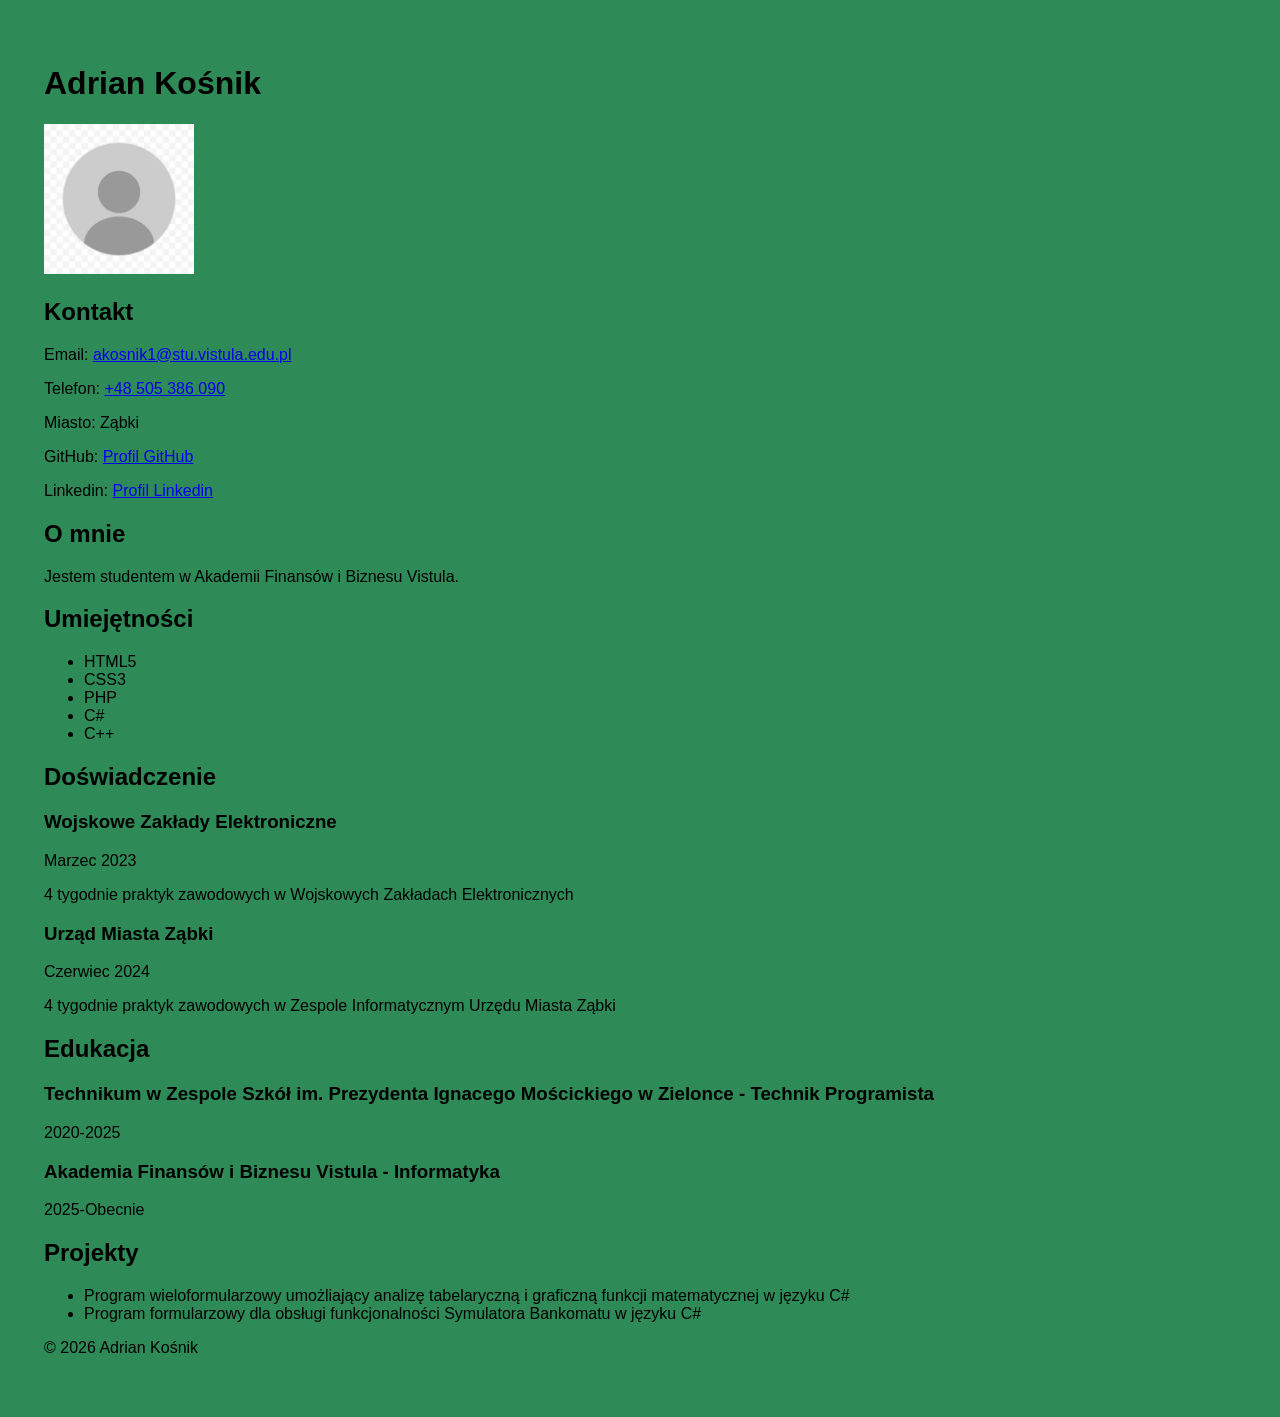
<file: zad2_css/index.html>
<!DOCTYPE html>
<html lang="pl">
<head>
    <meta charset="UTF-8">
    <meta name="viewport" content="width=device-width, initial-scale=1.0">
    <title>Adrian Kośnik - CV</title>
    <link rel="stylesheet" href="styles.css">
</head>
<body>

<header>
    <h1>Adrian Kośnik</h1>
    <img src="ZdjecieDowod.png" alt="Zdjęcie Adriana Kośnika" width="150">
</header>

<main>

    <section>
        <h2>Kontakt</h2>
        <p>Email: <a href="mailto:akosnik1@stu.vistula.edu.pl">akosnik1@stu.vistula.edu.pl</a></p>
        <p>Telefon: <a href="tel:+48505386090">+48 505 386 090</a></p>
        <p>Miasto: Ząbki</p>
        <p>
            GitHub: 
            <a href="https://github.com/75396" target="_blank" rel="noopener noreferrer">Profil GitHub</a>
        </p>
        <p>
            Linkedin: 
            <a href="https://linkedin.com/" target="_blank" rel="noopener noreferrer">Profil Linkedin</a>
        </p>
    </section>

    <section>
        <h2>O mnie</h2>
        <p>Jestem studentem w Akademii Finansów i Biznesu Vistula.</p>
    </section>

    <section>
        <h2>Umiejętności</h2>
        <ul>
            <li>HTML5</li>
            <li>CSS3</li>
            <li>PHP</li>
            <li>C#</li>
            <li>C++</li>
        </ul>
    </section>

    <section>
        <h2>Doświadczenie</h2>

        <article>
            <h3>Wojskowe Zakłady Elektroniczne</h3>
            <p>Marzec 2023</p>
            <p>4 tygodnie praktyk zawodowych w Wojskowych Zakładach Elektronicznych</p>
        </article>

        <article>
            <h3>Urząd Miasta Ząbki</h3>
            <p>Czerwiec 2024</p>
            <p>4 tygodnie praktyk zawodowych w Zespole Informatycznym Urzędu Miasta Ząbki</p>
        </article>

    </section>

    <section>
        <h2>Edukacja</h2>
        
        <article>
            <h3>Technikum w Zespole Szkół im. Prezydenta Ignacego Mościckiego w Zielonce - Technik Programista</h3>
            <p>2020-2025</p>
        </article>

        <article>
            <h3>Akademia Finansów i Biznesu Vistula - Informatyka</h3>
            <p>2025-Obecnie</p>
        </article>
    </section>

    <section>
        <h2>Projekty</h2>
        <ul>
            <li>Program wieloformularzowy umożliający analizę tabelaryczną i graficzną funkcji matematycznej w języku C#</li>
            <li>Program formularzowy dla obsługi funkcjonalności Symulatora Bankomatu w języku C#</li>
        </ul>
    </section>

</main>

<footer>
    <p>&copy; 2026 Adrian Kośnik</p>
</footer>

</body>
</html>
</file>
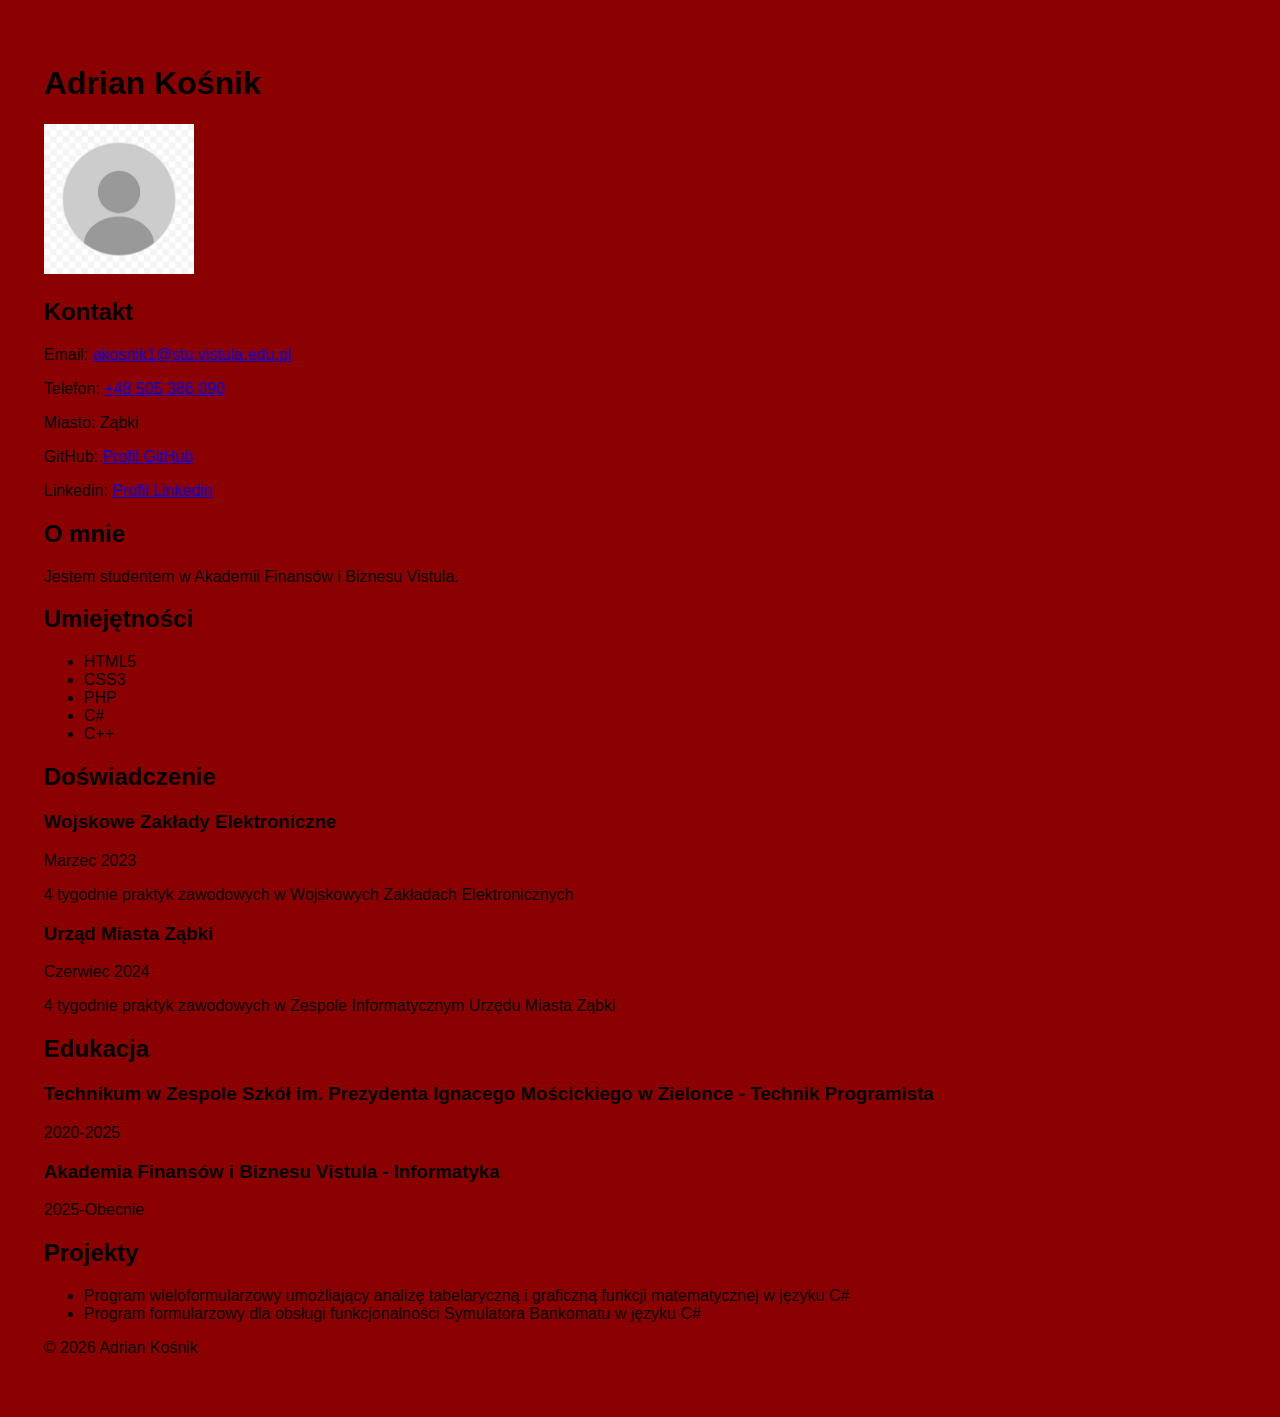
<file: zad3_motyw/index.html>
<!DOCTYPE html>
<html lang="pl">
<head>
    <meta charset="UTF-8">
    <meta name="viewport" content="width=device-width, initial-scale=1.0">
    <title>Adrian Kośnik - CV</title>
    <link rel="stylesheet" href="red.css">
</head>
<body>

<header>
    <h1>Adrian Kośnik</h1>
    <img src="ZdjecieDowod.png" alt="Zdjęcie Adriana Kośnika" width="150">
</header>

<main>

    <section>
        <h2>Kontakt</h2>
        <p>Email: <a href="mailto:akosnik1@stu.vistula.edu.pl">akosnik1@stu.vistula.edu.pl</a></p>
        <p>Telefon: <a href="tel:+48505386090">+48 505 386 090</a></p>
        <p>Miasto: Ząbki</p>
        <p>
            GitHub: 
            <a href="https://github.com/75396" target="_blank" rel="noopener noreferrer">Profil GitHub</a>
        </p>
        <p>
            Linkedin: 
            <a href="https://linkedin.com/" target="_blank" rel="noopener noreferrer">Profil Linkedin</a>
        </p>
    </section>

    <section>
        <h2>O mnie</h2>
        <p>Jestem studentem w Akademii Finansów i Biznesu Vistula.</p>
    </section>

    <section>
        <h2>Umiejętności</h2>
        <ul>
            <li>HTML5</li>
            <li>CSS3</li>
            <li>PHP</li>
            <li>C#</li>
            <li>C++</li>
        </ul>
    </section>

    <section>
        <h2>Doświadczenie</h2>

        <article>
            <h3>Wojskowe Zakłady Elektroniczne</h3>
            <p>Marzec 2023</p>
            <p>4 tygodnie praktyk zawodowych w Wojskowych Zakładach Elektronicznych</p>
        </article>

        <article>
            <h3>Urząd Miasta Ząbki</h3>
            <p>Czerwiec 2024</p>
            <p>4 tygodnie praktyk zawodowych w Zespole Informatycznym Urzędu Miasta Ząbki</p>
        </article>

    </section>

    <section>
        <h2>Edukacja</h2>
        
        <article>
            <h3>Technikum w Zespole Szkół im. Prezydenta Ignacego Mościckiego w Zielonce - Technik Programista</h3>
            <p>2020-2025</p>
        </article>

        <article>
            <h3>Akademia Finansów i Biznesu Vistula - Informatyka</h3>
            <p>2025-Obecnie</p>
        </article>
    </section>

    <section>
        <h2>Projekty</h2>
        <ul>
            <li>Program wieloformularzowy umożliający analizę tabelaryczną i graficzną funkcji matematycznej w języku C#</li>
            <li>Program formularzowy dla obsługi funkcjonalności Symulatora Bankomatu w języku C#</li>
        </ul>
    </section>

</main>

<footer>
    <p>&copy; 2026 Adrian Kośnik</p>
</footer>

</body>
</html>
</file>
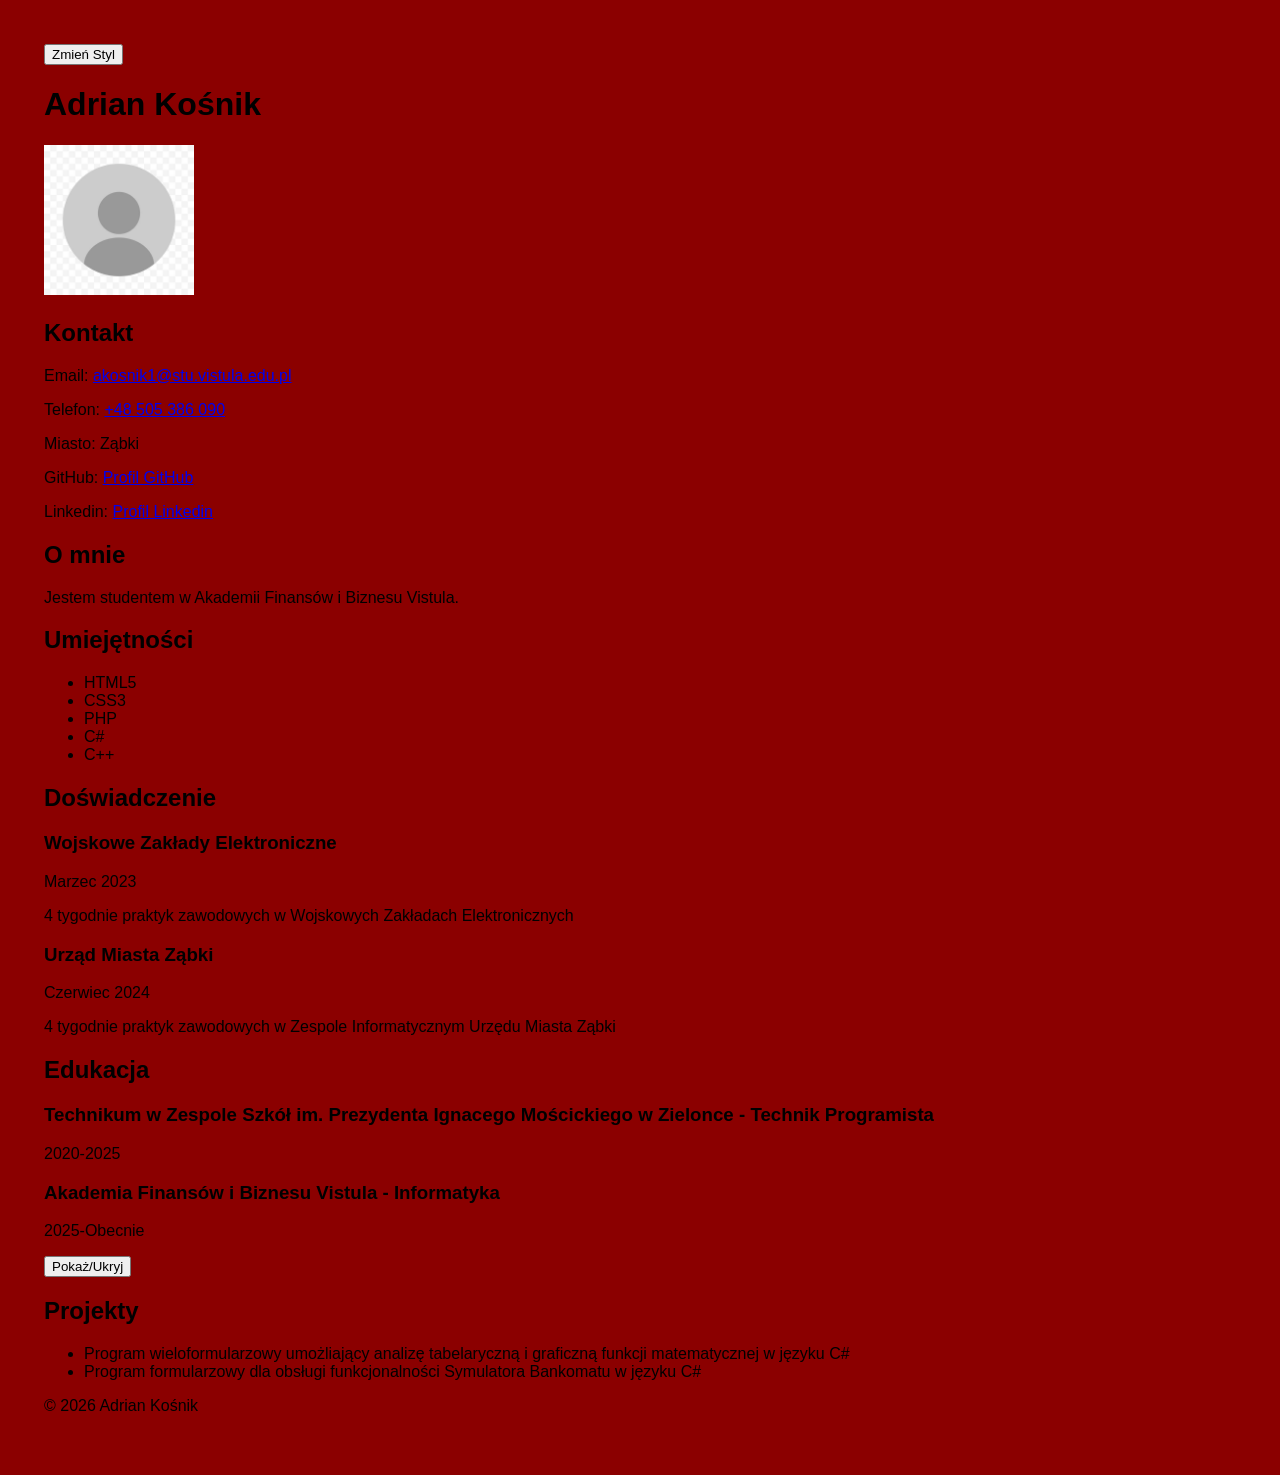
<file: zad4_javaScript/index.html>
<!DOCTYPE html>
<html lang="pl">
<head>
    <meta charset="UTF-8">
    <meta name="viewport" content="width=device-width, initial-scale=1.0">
    <title>Adrian Kośnik - CV</title>
    <link id="stylStrony" rel="stylesheet" href="red.css">
</head>
<body>

<button onclick="zmianaStylu()">Zmień Styl</button>
<header>
    <h1>Adrian Kośnik</h1>
    <img src="ZdjecieDowod.png" alt="Zdjęcie Adriana Kośnika" width="150">
</header>

<main>

    <section>
        <h2>Kontakt</h2>
        <p>Email: <a href="mailto:akosnik1@stu.vistula.edu.pl">akosnik1@stu.vistula.edu.pl</a></p>
        <p>Telefon: <a href="tel:+48505386090">+48 505 386 090</a></p>
        <p>Miasto: Ząbki</p>
        <p>
            GitHub: 
            <a href="https://github.com/75396" target="_blank" rel="noopener noreferrer">Profil GitHub</a>
        </p>
        <p>
            Linkedin: 
            <a href="https://linkedin.com/" target="_blank" rel="noopener noreferrer">Profil Linkedin</a>
        </p>
    </section>

    <section>
        <h2>O mnie</h2>
        <p>Jestem studentem w Akademii Finansów i Biznesu Vistula.</p>
    </section>

    <section>
        <h2>Umiejętności</h2>
        <ul>
            <li>HTML5</li>
            <li>CSS3</li>
            <li>PHP</li>
            <li>C#</li>
            <li>C++</li>
        </ul>
    </section>

    <section>
        <h2>Doświadczenie</h2>

        <article>
            <h3>Wojskowe Zakłady Elektroniczne</h3>
            <p>Marzec 2023</p>
            <p>4 tygodnie praktyk zawodowych w Wojskowych Zakładach Elektronicznych</p>
        </article>

        <article>
            <h3>Urząd Miasta Ząbki</h3>
            <p>Czerwiec 2024</p>
            <p>4 tygodnie praktyk zawodowych w Zespole Informatycznym Urzędu Miasta Ząbki</p>
        </article>

    </section>

    <section>
        <h2>Edukacja</h2>
        
        <article>
            <h3>Technikum w Zespole Szkół im. Prezydenta Ignacego Mościckiego w Zielonce - Technik Programista</h3>
            <p>2020-2025</p>
        </article>

        <article>
            <h3>Akademia Finansów i Biznesu Vistula - Informatyka</h3>
            <p>2025-Obecnie</p>
        </article>
    </section>
    <button onclick="ukryjProjekty()">Pokaż/Ukryj</button>
    <section id="projekty" display="block">
        <h2>Projekty</h2>
        <ul>
            <li>Program wieloformularzowy umożliający analizę tabelaryczną i graficzną funkcji matematycznej w języku C#</li>
            <li>Program formularzowy dla obsługi funkcjonalności Symulatora Bankomatu w języku C#</li>
        </ul>
    </section>

</main>

<footer>
    <p>&copy; 2026 Adrian Kośnik</p>
</footer>
<script src="script.js"></script>
</body>
</html>
</file>
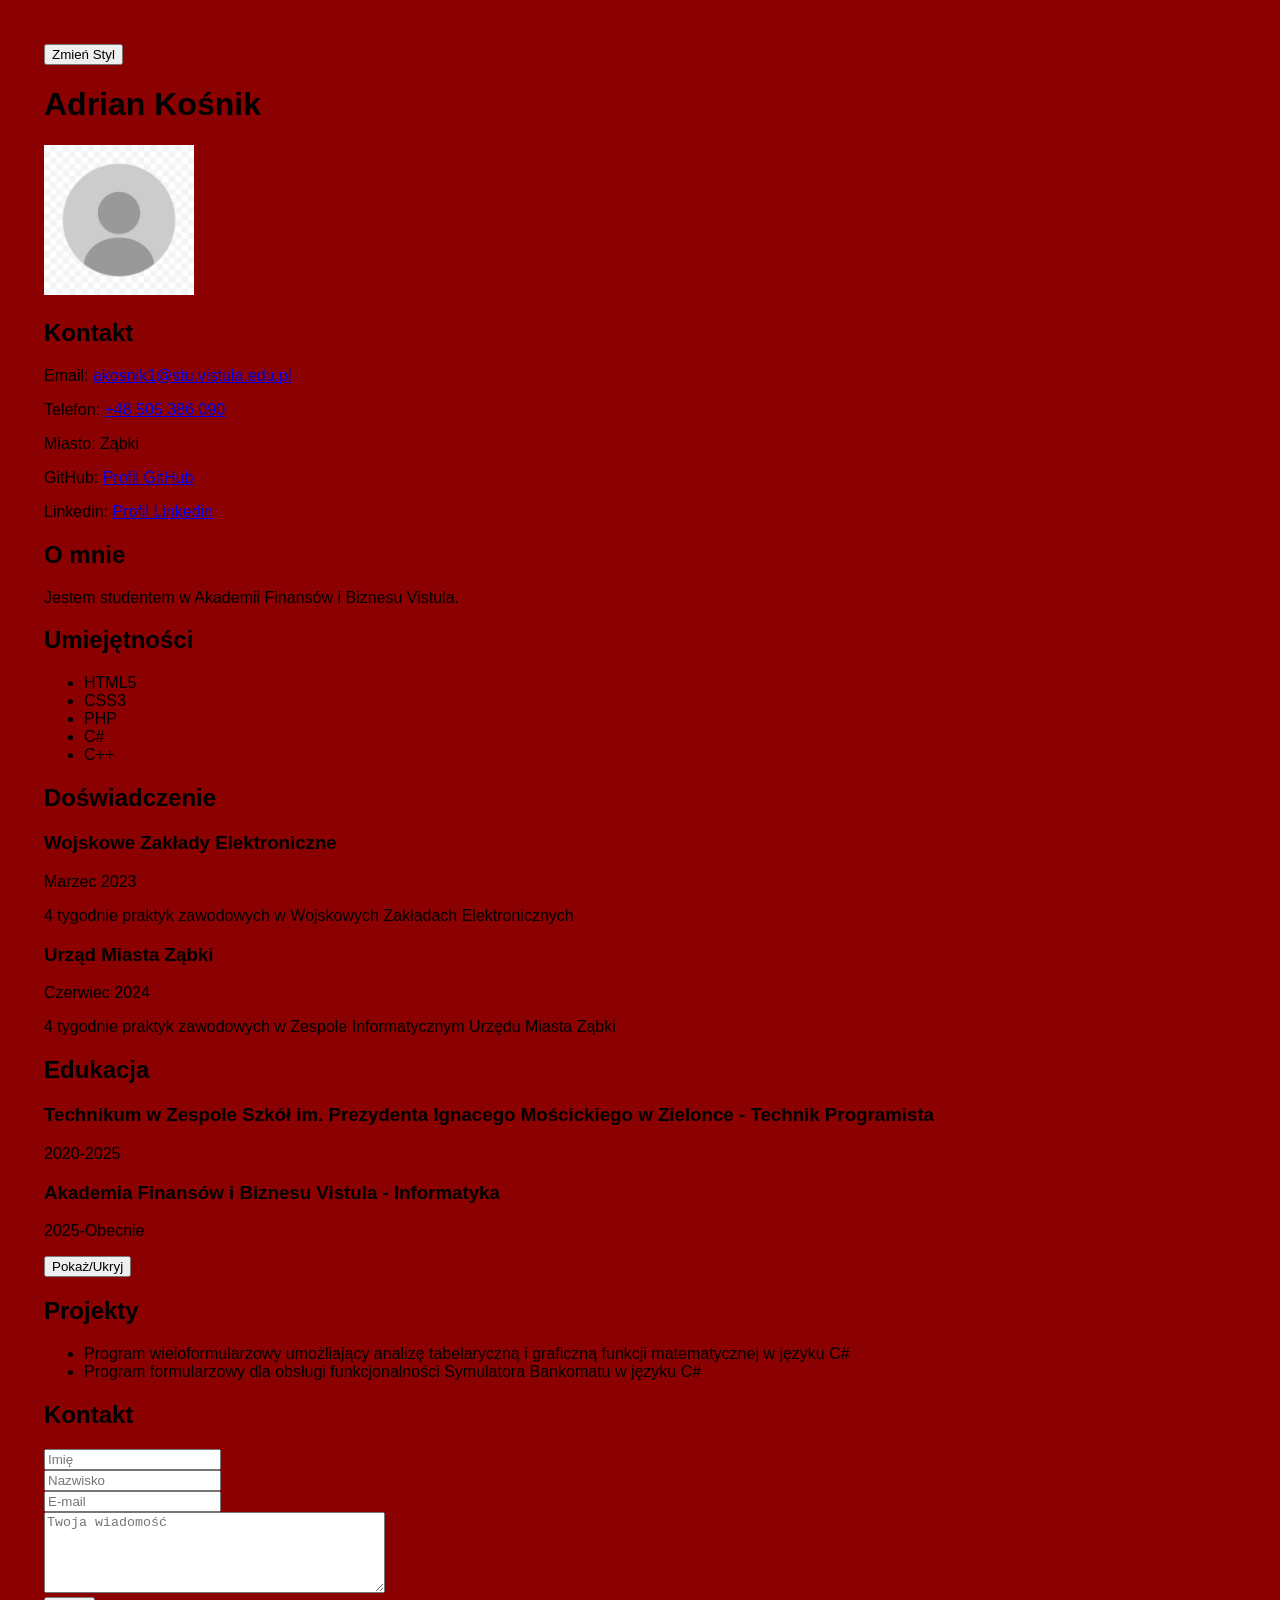
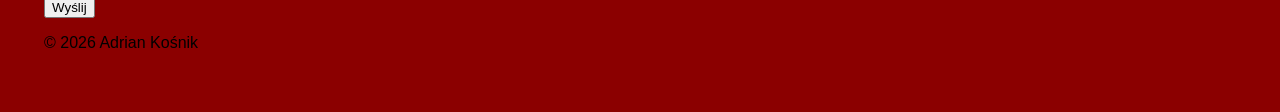
<file: zad5_formularz/index.html>
<!DOCTYPE html>
<html lang="pl">
<head>
    <meta charset="UTF-8">
    <meta name="viewport" content="width=device-width, initial-scale=1.0">
    <title>Adrian Kośnik - CV</title>
    <link id="stylStrony" rel="stylesheet" href="red.css">
</head>
<body>

<button onclick="zmianaStylu()">Zmień Styl</button>
<header>
    <h1>Adrian Kośnik</h1>
    <img src="ZdjecieDowod.png" alt="Zdjęcie Adriana Kośnika" width="150">
</header>

<main>

    <section>
        <h2>Kontakt</h2>
        <p>Email: <a href="mailto:akosnik1@stu.vistula.edu.pl">akosnik1@stu.vistula.edu.pl</a></p>
        <p>Telefon: <a href="tel:+48505386090">+48 505 386 090</a></p>
        <p>Miasto: Ząbki</p>
        <p>
            GitHub: 
            <a href="https://github.com/75396" target="_blank" rel="noopener noreferrer">Profil GitHub</a>
        </p>
        <p>
            Linkedin: 
            <a href="https://linkedin.com/" target="_blank" rel="noopener noreferrer">Profil Linkedin</a>
        </p>
    </section>

    <section>
        <h2>O mnie</h2>
        <p>Jestem studentem w Akademii Finansów i Biznesu Vistula.</p>
    </section>

    <section>
        <h2>Umiejętności</h2>
        <ul>
            <li>HTML5</li>
            <li>CSS3</li>
            <li>PHP</li>
            <li>C#</li>
            <li>C++</li>
        </ul>
    </section>

    <section>
        <h2>Doświadczenie</h2>

        <article>
            <h3>Wojskowe Zakłady Elektroniczne</h3>
            <p>Marzec 2023</p>
            <p>4 tygodnie praktyk zawodowych w Wojskowych Zakładach Elektronicznych</p>
        </article>

        <article>
            <h3>Urząd Miasta Ząbki</h3>
            <p>Czerwiec 2024</p>
            <p>4 tygodnie praktyk zawodowych w Zespole Informatycznym Urzędu Miasta Ząbki</p>
        </article>

    </section>

    <section>
        <h2>Edukacja</h2>
        
        <article>
            <h3>Technikum w Zespole Szkół im. Prezydenta Ignacego Mościckiego w Zielonce - Technik Programista</h3>
            <p>2020-2025</p>
        </article>

        <article>
            <h3>Akademia Finansów i Biznesu Vistula - Informatyka</h3>
            <p>2025-Obecnie</p>
        </article>
    </section>
    <button onclick="ukryjProjekty()">Pokaż/Ukryj</button>
    <section id="projekty" display="block">
        <h2>Projekty</h2>
        <ul>
            <li>Program wieloformularzowy umożliający analizę tabelaryczną i graficzną funkcji matematycznej w języku C#</li>
            <li>Program formularzowy dla obsługi funkcjonalności Symulatora Bankomatu w języku C#</li>
        </ul>
    </section>
    <section>
        <h2>Kontakt</h2>
        <input type="text" id="imie" placeholder="Imię">
        <br>
        <input type="text" id="nazwisko" placeholder="Nazwisko">
        <br>
        <input type="text" id="email" placeholder="E-mail">
        <br>
        <textarea id="wiadomosc" placeholder="Twoja wiadomość" rows="5" cols="40"></textarea>
        <br>
        <button onclick="wyslijWiadomosc()">Wyślij</button>
        <div id="bledy" style="color:red; margin-top:10px;"></div>
    </section>
</main>

<footer>
    <p>&copy; 2026 Adrian Kośnik</p>
</footer>
<script src="script.js"></script>
</body>
</html>
</file>
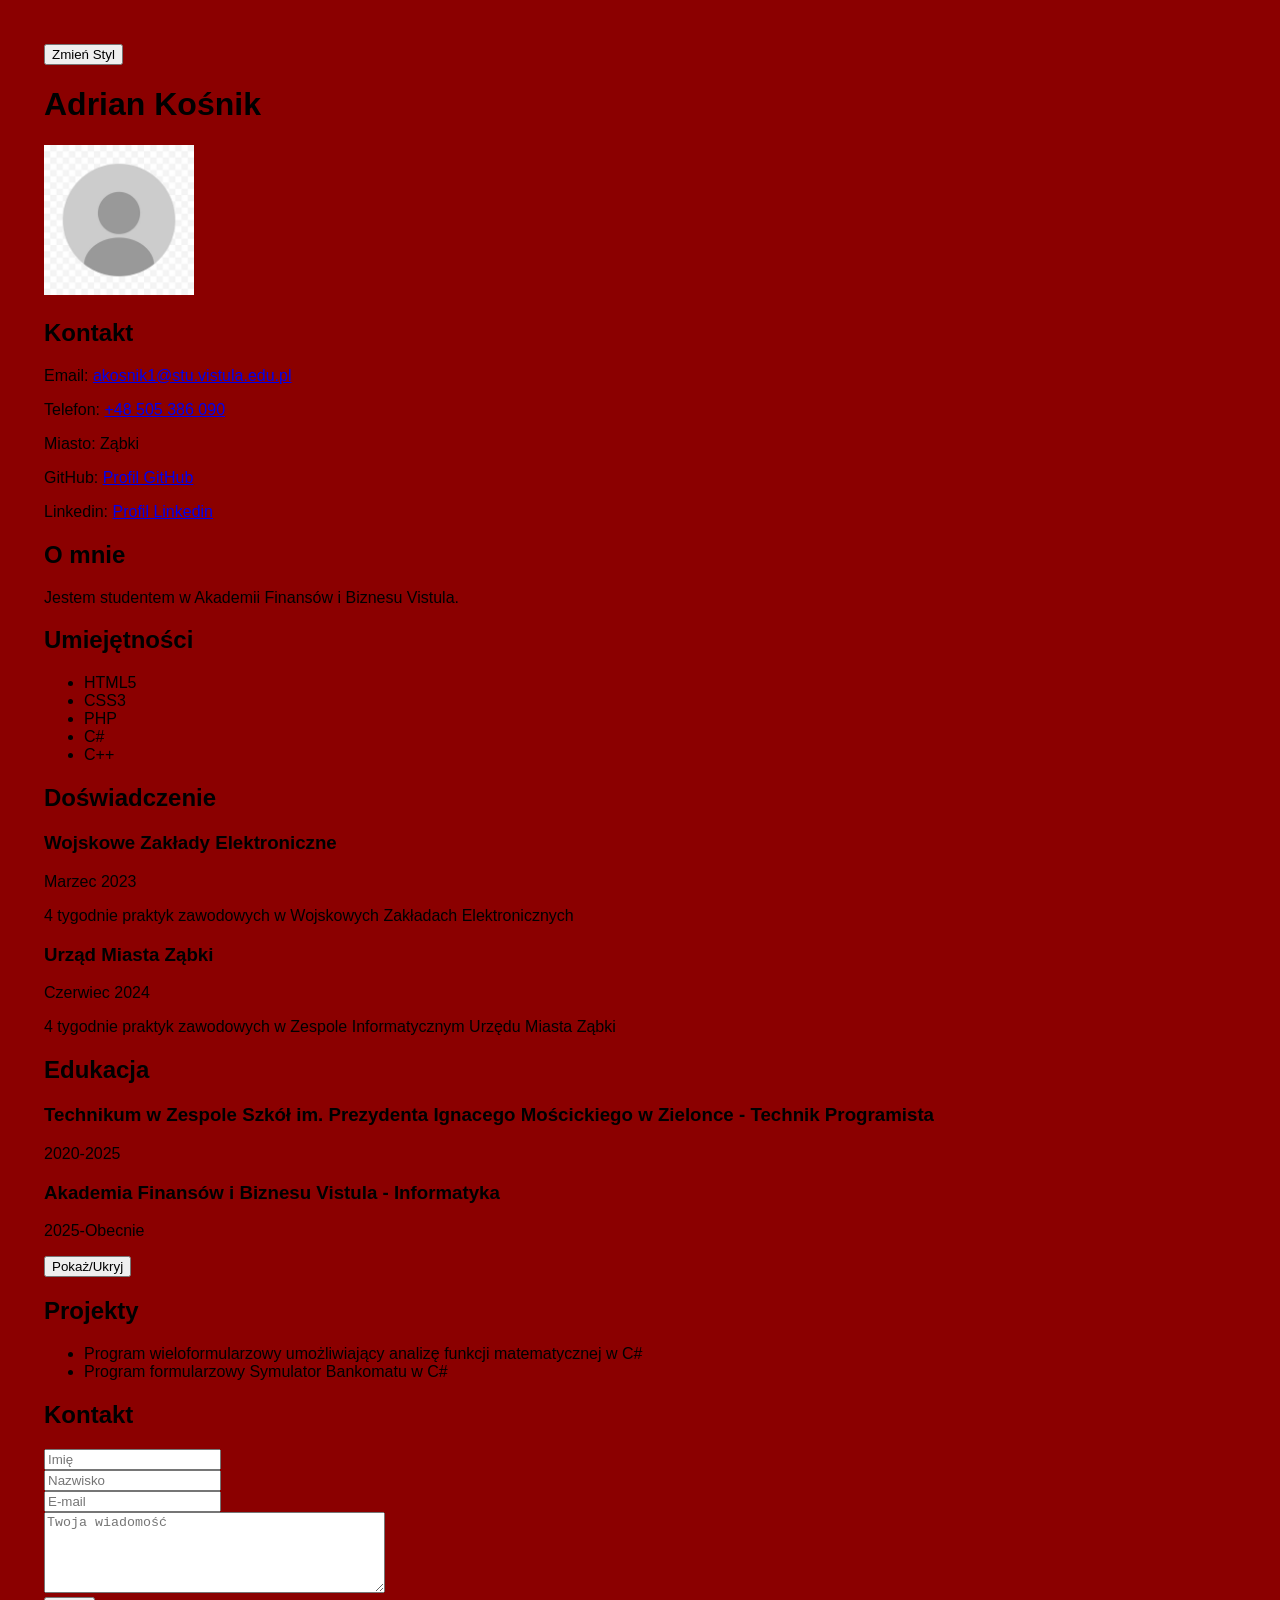
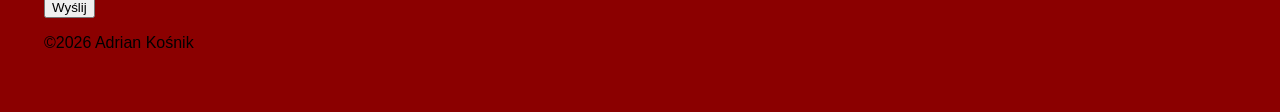
<file: zad6_DaneJSON/index.html>
<!DOCTYPE html>
<html lang="pl">
<head>
    <meta charset="UTF-8">
    <meta name="viewport" content="width=device-width, initial-scale=1.0">
    <title>Adrian Kośnik - CV</title>
    <link id="stylStrony" rel="stylesheet" href="red.css">
</head>
<body>

<button onclick="zmianaStylu()">Zmień Styl</button>
<header>
    <h1>Adrian Kośnik</h1>
    <img src="ZdjecieDowod.png" alt="Zdjęcie Adriana Kośnika" width="150">
</header>

<main>

    <section>
        <h2>Kontakt</h2>
        <p>Email: <a href="mailto:akosnik1@stu.vistula.edu.pl">akosnik1@stu.vistula.edu.pl</a></p>
        <p>Telefon: <a href="tel:+48505386090">+48 505 386 090</a></p>
        <p>Miasto: Ząbki</p>
        <p>
            GitHub: 
            <a href="https://github.com/75396" target="_blank" rel="noopener noreferrer">Profil GitHub</a>
        </p>
        <p>
            Linkedin: 
            <a href="https://linkedin.com/" target="_blank" rel="noopener noreferrer">Profil Linkedin</a>
        </p>
    </section>

    <section>
        <h2>O mnie</h2>
        <p>Jestem studentem w Akademii Finansów i Biznesu Vistula.</p>
    </section>

    <section>
        <h2>Umiejętności</h2>
        <ul id="umiejetnosci"></ul>
    </section>

    <section>
        <h2>Doświadczenie</h2>

        <article>
            <h3>Wojskowe Zakłady Elektroniczne</h3>
            <p>Marzec 2023</p>
            <p>4 tygodnie praktyk zawodowych w Wojskowych Zakładach Elektronicznych</p>
        </article>

        <article>
            <h3>Urząd Miasta Ząbki</h3>
            <p>Czerwiec 2024</p>
            <p>4 tygodnie praktyk zawodowych w Zespole Informatycznym Urzędu Miasta Ząbki</p>
        </article>

    </section>

    <section>
        <h2>Edukacja</h2>
        
        <article>
            <h3>Technikum w Zespole Szkół im. Prezydenta Ignacego Mościckiego w Zielonce - Technik Programista</h3>
            <p>2020-2025</p>
        </article>

        <article>
            <h3>Akademia Finansów i Biznesu Vistula - Informatyka</h3>
            <p>2025-Obecnie</p>
        </article>
    </section>
    <button onclick="ukryjProjekty()">Pokaż/Ukryj</button>
    <section id="projekty" display="block">
        <h2>Projekty</h2>
    <ul id="listaProjektow"></ul>
    </section>
    <section>
        <h2>Kontakt</h2>
        <input type="text" id="imie" placeholder="Imię">
        <br>
        <input type="text" id="nazwisko" placeholder="Nazwisko">
        <br>
        <input type="text" id="email" placeholder="E-mail">
        <br>
        <textarea id="wiadomosc" placeholder="Twoja wiadomość" rows="5" cols="40"></textarea>
        <br>
        <button onclick="wyslijWiadomosc()">Wyślij</button>
        <div id="bledy" style="color:red; margin-top:10px;"></div>
    </section>
</main>

<footer>
    <p>&copy;2026 Adrian Kośnik</p>
</footer>
<script src="script.js"></script>
</body>
</html>
</file>
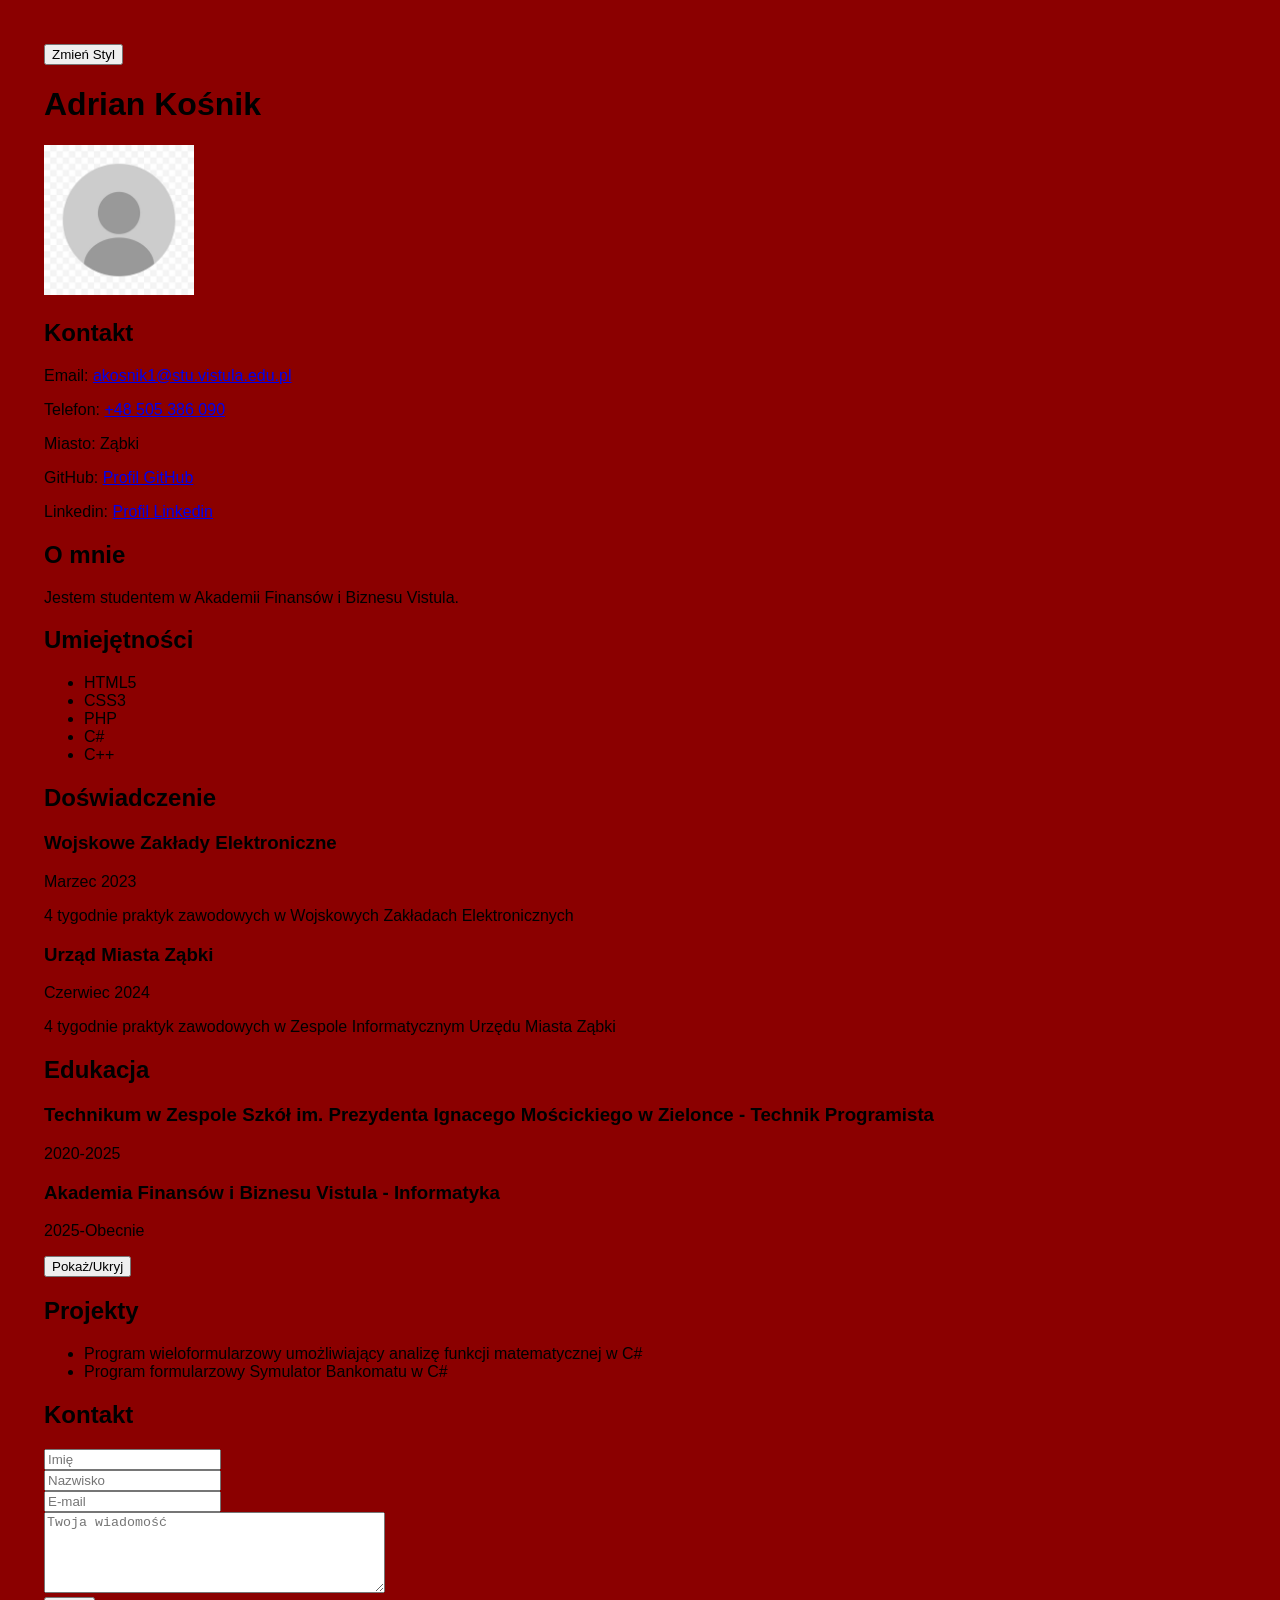
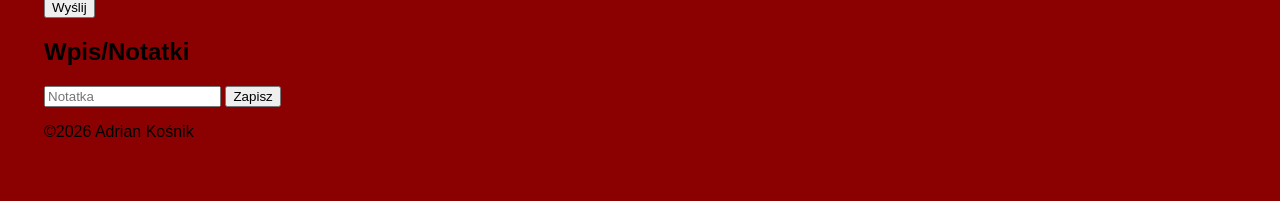
<file: zad7_LocalStorage/index.html>
<!DOCTYPE html>
<html lang="pl">
<head>
    <meta charset="UTF-8">
    <meta name="viewport" content="width=device-width, initial-scale=1.0">
    <title>Adrian Kośnik - CV</title>
    <link id="stylStrony" rel="stylesheet" href="red.css">
</head>
<body>

<button onclick="zmianaStylu()">Zmień Styl</button>
<header>
    <h1>Adrian Kośnik</h1>
    <img src="ZdjecieDowod.png" alt="Zdjęcie Adriana Kośnika" width="150">
</header>

<main>

    <section>
        <h2>Kontakt</h2>
        <p>Email: <a href="mailto:akosnik1@stu.vistula.edu.pl">akosnik1@stu.vistula.edu.pl</a></p>
        <p>Telefon: <a href="tel:+48505386090">+48 505 386 090</a></p>
        <p>Miasto: Ząbki</p>
        <p>
            GitHub: 
            <a href="https://github.com/75396" target="_blank" rel="noopener noreferrer">Profil GitHub</a>
        </p>
        <p>
            Linkedin: 
            <a href="https://linkedin.com/" target="_blank" rel="noopener noreferrer">Profil Linkedin</a>
        </p>
    </section>

    <section>
        <h2>O mnie</h2>
        <p>Jestem studentem w Akademii Finansów i Biznesu Vistula.</p>
    </section>

    <section>
        <h2>Umiejętności</h2>
        <ul id="umiejetnosci"></ul>
    </section>

    <section>
        <h2>Doświadczenie</h2>

        <article>
            <h3>Wojskowe Zakłady Elektroniczne</h3>
            <p>Marzec 2023</p>
            <p>4 tygodnie praktyk zawodowych w Wojskowych Zakładach Elektronicznych</p>
        </article>

        <article>
            <h3>Urząd Miasta Ząbki</h3>
            <p>Czerwiec 2024</p>
            <p>4 tygodnie praktyk zawodowych w Zespole Informatycznym Urzędu Miasta Ząbki</p>
        </article>

    </section>

    <section>
        <h2>Edukacja</h2>
        
        <article>
            <h3>Technikum w Zespole Szkół im. Prezydenta Ignacego Mościckiego w Zielonce - Technik Programista</h3>
            <p>2020-2025</p>
        </article>

        <article>
            <h3>Akademia Finansów i Biznesu Vistula - Informatyka</h3>
            <p>2025-Obecnie</p>
        </article>
    </section>
    <button onclick="ukryjProjekty()">Pokaż/Ukryj</button>
    <section id="projekty" display="block">
        <h2>Projekty</h2>
    <ul id="listaProjektow"></ul>
    </section>
    <section>
        <h2>Kontakt</h2>
        <input type="text" id="imie" placeholder="Imię">
        <br>
        <input type="text" id="nazwisko" placeholder="Nazwisko">
        <br>
        <input type="text" id="email" placeholder="E-mail">
        <br>
        <textarea id="wiadomosc" placeholder="Twoja wiadomość" rows="5" cols="40"></textarea>
        <br>
        <button onclick="wyslijWiadomosc()">Wyślij</button>
        <div id="bledy" style="color:red; margin-top:10px;"></div>
    </section>
   <section id="sekcjaNotatek">
    <h2>Wpis/Notatki</h2>
    <input type="text" id="notatkaInput" placeholder="Notatka">
    <button onclick="zapiszNotatke()">Zapisz</button>
    <ul id="listaNotatek"></ul>
</section>
</main>

<footer>
    <p>&copy;2026 Adrian Kośnik</p>
</footer>
<script src="script.js"></script>
</body>
</html>
</file>
<file: zad2_css/styles.css>
body {
    background-color: #2e8b57;
    font-family: 'Arial', 'Helvetica', sans-serif;
    margin: 22px;
    padding: 22px;
    /*75396 Adrian Kośnik*/
}
</file>
<file: zad3_motyw/red.css>
body {
    background-color: #8B0000;
    font-family: 'Arial', 'Helvetica', sans-serif;
    margin: 22px;
    padding: 22px;
    /*75396 Adrian Kośnik*/
}
</file>
<file: zad4_javaScript/red.css>
body {
    background-color: #8B0000;
    font-family: 'Arial', 'Helvetica', sans-serif;
    margin: 22px;
    padding: 22px;
    /*75396 Adrian Kośnik*/
}
</file>
<file: zad5_formularz/red.css>
body {
    background-color: #8B0000;
    font-family: 'Arial', 'Helvetica', sans-serif;
    margin: 22px;
    padding: 22px;
    /*75396 Adrian Kośnik*/
}
</file>
<file: zad6_DaneJSON/red.css>
body {
    background-color: #8B0000;
    font-family: 'Arial', 'Helvetica', sans-serif;
    margin: 22px;
    padding: 22px;
    /*75396 Adrian Kośnik*/
}
</file>
<file: zad7_LocalStorage/red.css>
body {
    background-color: #8B0000;
    font-family: 'Arial', 'Helvetica', sans-serif;
    margin: 22px;
    padding: 22px;
    /*75396 Adrian Kośnik*/
}
</file>
